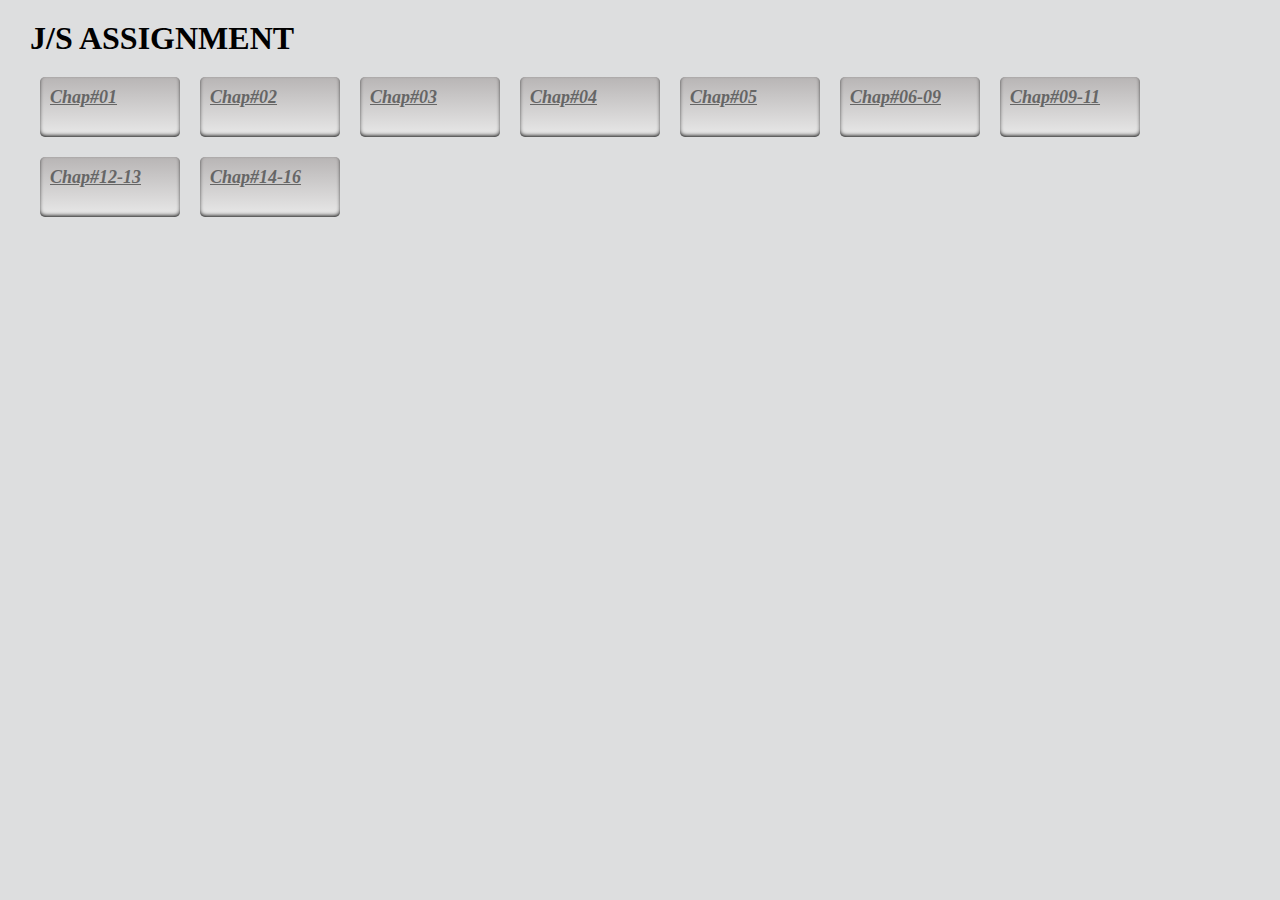
<file: index.html>
<!DOCTYPE html>
<html lang="en">
<head>
    <meta charset="UTF-8">
    <meta name="viewport" content="width=device-width, initial-scale=1.0">
    <title>JS assignment</title>
    <link rel="stylesheet" href="style.css">
</head>
<body>
    <h1>J/S ASSIGNMENT</h1>
    <div class="btndiv">
        <a href="chap01/" class="buttonClass">Chap#01</a>
        <a href="chap02/" class="buttonClass">Chap#02</a>
        <a href="chap03/" class="buttonClass">Chap#03</a>
        <a href="chap04/" class="buttonClass">Chap#04</a>
        <a href="chap05/" class="buttonClass">Chap#05</a>
        <a href="chap06-09/" class="buttonClass">Chap#06-09</a>
        <a href="chap09-11/" class="buttonClass">Chap#09-11</a>
        <a href="chap12-13/" class="buttonClass">Chap#12-13</a>
        <a href="chap14-16/" class="buttonClass">Chap#14-16</a>

    </div>


</body>
</html>
</file>
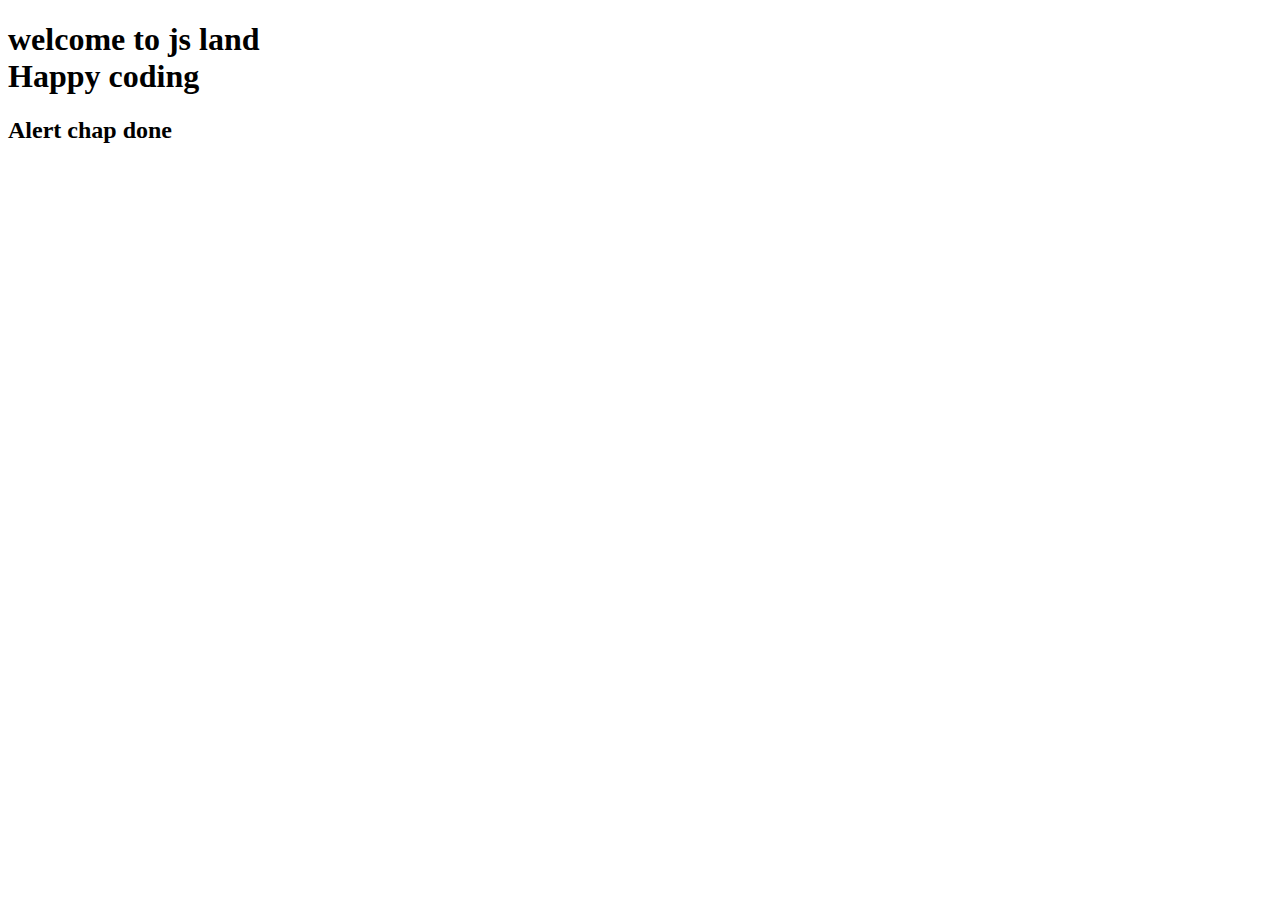
<file: chap01/index.html>
<!DOCTYPE html>
<html lang="en">
<head>
    <meta charset="UTF-8">
    <meta name="viewport" content="width=device-width, initial-scale=1.0">
    <title>Document</title>
</head>
<body>
<h1>welcome to js land <br> Happy coding</h1>
<h2>Alert chap done</h2>

    <script src="app.js"></script>
</body>
</html>
</file>
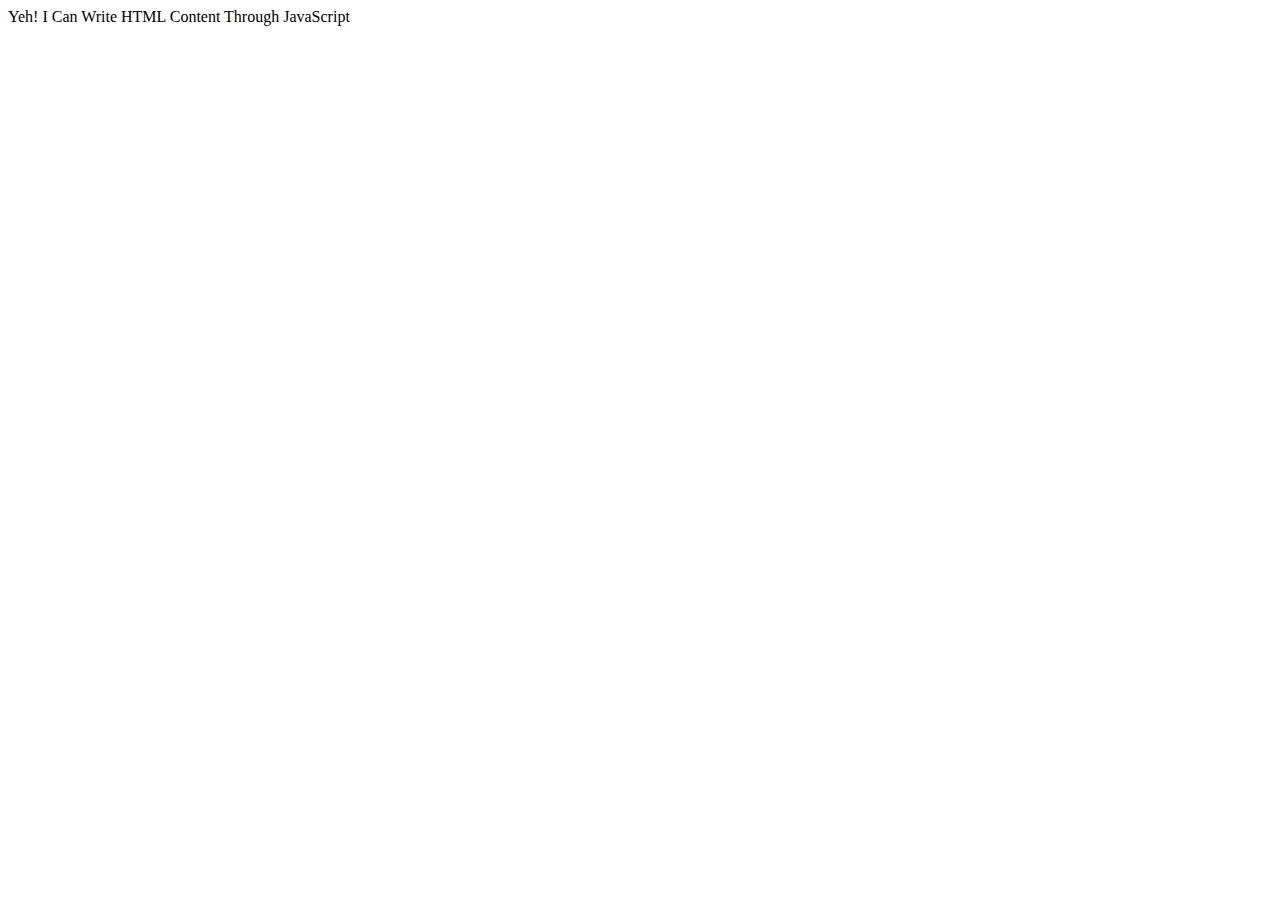
<file: chap02/index.html>
<!DOCTYPE html>
<html lang="en">
<head>
    <meta charset="UTF-8">
    <meta name="viewport" content="width=device-width, initial-scale=1.0">
    <title>Document</title>
</head>
<body>
    


    <script src="app.js"></script>
</body>
</html>
</file>
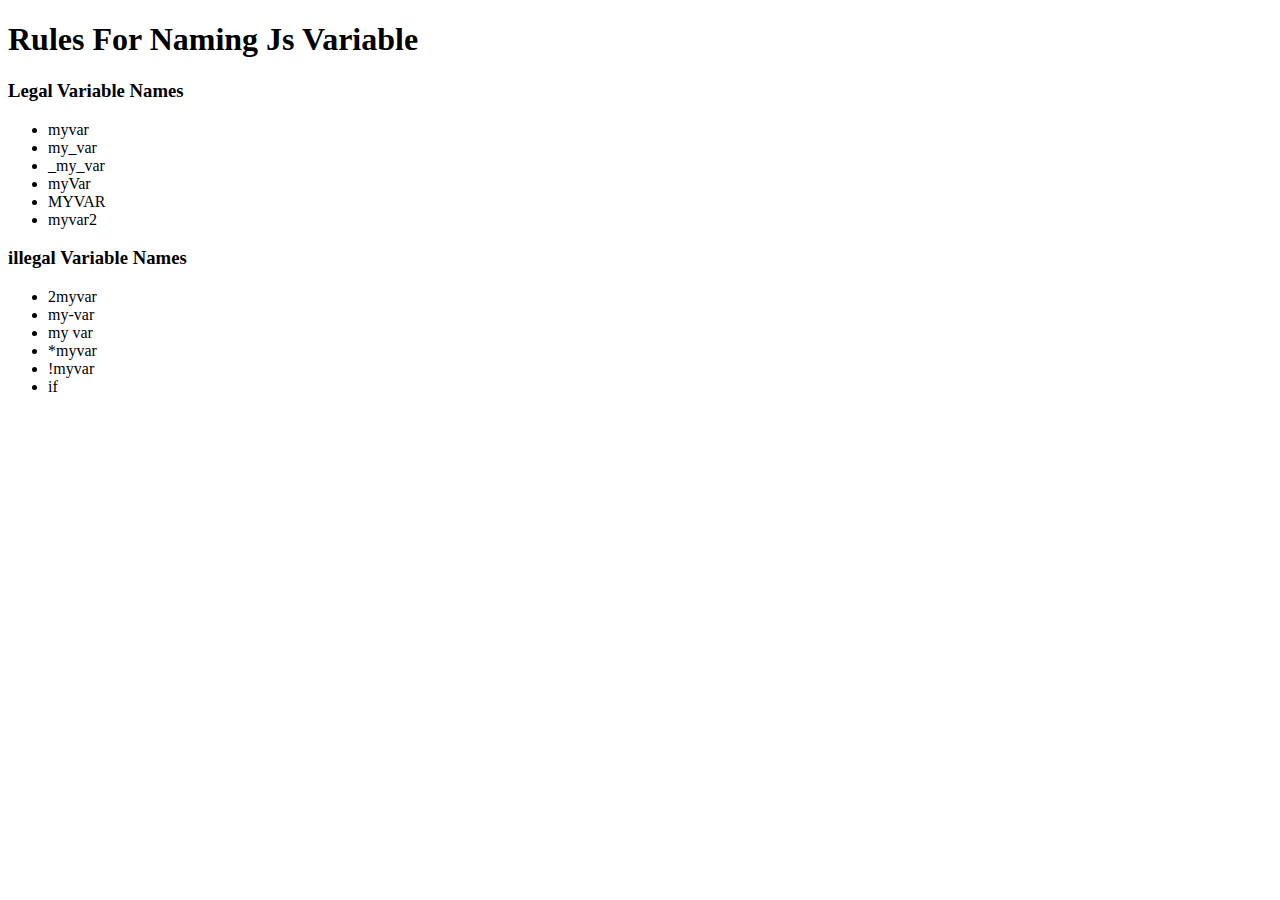
<file: chap04/index.html>
<!DOCTYPE html>
<html lang="en">
<head>
    <meta charset="UTF-8">
    <meta name="viewport" content="width=device-width, initial-scale=1.0">
    <title>Document</title>
</head>
<body>
    <h1>Rules For Naming Js Variable</h1>
    <h3 id="Variable">Legal Variable Names</h3>
    <ul>
        <li>myvar</li>
        <li>my_var</li>
        <li>_my_var</li>
        <li>myVar</li>
        <li>MYVAR</li>
        <li>myvar2</li>
    </ul>
    <h3 id="Variable2">illegal Variable Names</h3>
    <ul>
        <li>2myvar</li>
        <li>my-var</li>
        <li>my var</li>
        <li>*myvar</li>
        <li>!myvar</li>
        <li>if</li>
    </ul>
    


    <script src="app.js"></script>
</body>
</html>
</file>
<file: style.css>
*
{margin: 10px;
background-color: rgb(221, 222, 223);}

.btndiv{
    display: flex;
    flex-wrap: wrap;
}


.buttonClass {
    padding: 10px;
    font-size:18px;
    font-family:Verdana;
    width:120px;
    height:40px;
    border-width:0px;
    color:#666666;
    border-color:#dcdcdc;
    font-weight:bold;
    font-style:italic;
    border-top-left-radius:5px;
    border-top-right-radius:5px;
    border-bottom-left-radius:5px;
    border-bottom-right-radius:5px;
    box-shadow:inset 0px -2px 4px -1px rgba(0, 0, 0, 1);
    text-shadow:inset -2px 0px 0px rgba(161, 102, 102, 1);
    background:linear-gradient(rgba(184, 181, 181, 1), #e9e9e9);
  }
  
  .buttonClass:hover {
    background: linear-gradient(#e9e9e9, rgba(184, 181, 181, 1));
  }
</file>
